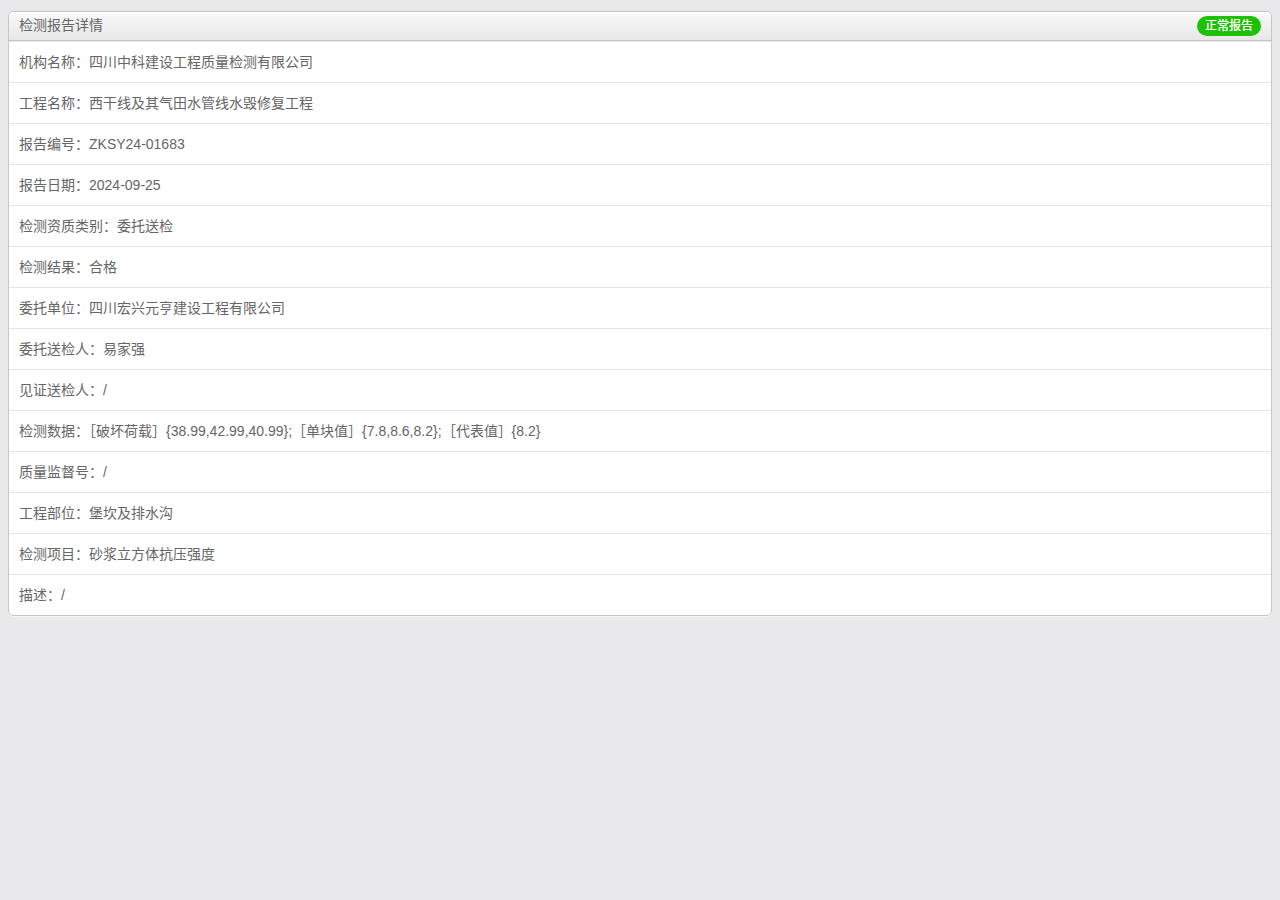
<file: index.html>
<!DOCTYPE html>
<html lang="zh-CN">
<head>
<meta charset="utf-8">
<meta http-equiv="X-UA-Compatible" content="IE=edge">
<meta name="viewport" content="width=device-width,height=device-height,inital-scale=1.0,maximum-scale=1.0,user-scalable=no;">
<title>检测报告详情</title>
<style>
body {
    font-family: "Microsoft YaHei", "微软雅黑", "SimSun", "宋体";
    width: auto;
	font-size:14px;
    background-color: transparent;
}
</style>
<link href="tmp/style.css" rel="stylesheet" type="text/css">
</head>
<body>
<div class="cardexplain">
  <ul class="round">
    <li class="title"><span class="none smallspan">检测报告详情<em class='ok'>正常报告</em></span></li>
    <table width="100%" border="0" cellpadding="0" cellspacing="0" class="cpbiaoge">
      <!--
      <tr>
        <td width="70"><div align="center" style="color:#FF0000; font-size:16px; font-weight:bold;">四川省建设工程质量安全监督总站</div></td>
      </tr>
      -->
      <tr>
        <td width="70">机构名称：四川中科建设工程质量检测有限公司</td>
      </tr>
      <tr>
        <td>工程名称：西干线及其气田水管线水毁修复工程</td>
      </tr>
      <tr>
        <td>报告编号：ZKSY24-01683</td>
      </tr>
      <tr>
        <td>报告日期：2024-09-25</td>
      </tr>
      <tr>
        <td>检测资质类别：委托送检</td>
      </tr>
      <tr>
        <td>检测结果：合格</td>
      </tr>
      <tr>
        <td>委托单位：四川宏兴元亨建设工程有限公司</td>
      </tr>
      <tr>
        <td>委托送检人：易家强</td>
      </tr>
        <tr>
        <td>见证送检人：/</td>
      </tr>
      <tr>
        <td>检测数据：［破坏荷载］{38.99,42.99,40.99};［单块值］{7.8,8.6,8.2};［代表值］{8.2}</td>
      </tr>
      <tr>
        <td>质量监督号：/</td>
      </tr>
      <tr>
        <td>工程部位：堡坎及排水沟</td>
      </tr>
      <tr>
        <td>检测项目：砂浆立方体抗压强度</td>
      </tr>
      <tr>
        <td>描述：/</td>
      </tr>
      <tr>
      <tr>
    </table>
  </ul>
</div>
</body>
</html>
</file>
<file: tmp/style.css>
@charset "utf-8";
/* CSS Document */
 
html, body {
	color:#666;
	font-family:Microsoft YaHei,Helvitica,Verdana,Tohoma,Arial,san-serif;
	margin:0;
	padding: 0;
	text-decoration: none;
	background-color: #E9E9EB;
}
body, div, dl, dt, dd, ul, ol, li, h1, h2, h3, h4, h5, h6, pre, code, form, fieldset, legend, input, textarea, p, blockquote, th, td {
	margin:0;
	padding:0;
}
img {
	border:0;
}
h2{ font-weight:normal}
ol, ul {
	list-style: none outside none;
	margin:0;
	padding: 0;
}
a {
	color:#000000;
	text-decoration: none;
}
a,button,input{-webkit-tap-highlight-color:rgba(255,0,0,0);}
.clr {
	display:block;
	clear:both;
	height:0;
	overflow:hidden;
}
.copyright{padding:8px 0;text-align:left;font-size:12px;color:#666;}
.copyright a{color:#666;}
.mode_webapp{padding-top: 40px;}
	
#navBar{
	overflow-y:auto;
	margin:0;
	padding-bottom:50px;
	width:25%;
	float:left;
	background-color:#e9e9eb;
	box-shadow:inset -10px 0 40px #ccccce;
	-webkit-overflow-scrolling:touch;
}
#navBar dl dt {
    font-size: 13px;
	text-align: left;
    line-height: 16px;
    padding: 5px 0 5px 0;
	text-indent:10px;
	display:block;
	background-color:#CCC;
}
#navBar dl dd {
    font-size: 13px;
	text-align: left;
	cursor: pointer;
    line-height: 16px;
    margin-left: 0;
}
#navBar dl dd a{
    padding: 12px 0 12px 0;
	text-indent:10px;
	display:block;
}
#navBar dl dd.active {
    color: #FFFFFF;
	background: -webkit-gradient(linear, left top, right top, from(#fff), to(#ffffff));
}
#infoSection{
	overflow-y: auto;
	margin: 0;
	width: 75%;
	float: left;
	-webkit-overflow-scrolling:touch;
}
#infoSection .kuang{
	padding:0 5px 0;
margin-bottom: 50px;
}
#infoSection dl dt h3 {
    font-size: 14px;
    margin-bottom: 8px;
    margin-top: 6px;
}

#infoSection dl dt em {
    color: #FF0000;
    font-style: normal;
	font-size:12px;
}

#infoSection dl dt del {
    color: #B2B2B2;
    font-size: 10px;
	margin-left:5px;
}
#infoSection dl dt .dpNum {
    font-size: 12px;
}

#infoSection dl button {
	border:0;
	height:100%;
	width:100%;
	background:url(../images/diancai/unchoosen.png) no-repeat right center;
	background-size:25px 25px;
	position:absolute;
	right:2px;
	top:0;
	cursor:pointer;
	display:block;
	z-index:3;
}
#infoSection dl .choosen {
	background:url(../images/diancai/choosen.png) no-repeat right center;
	background-size:25px 25px;
}

#mcover{ position: fixed;top:0;left:0;width:100%;height:100%;background:rgba(0, 0, 0, 0.7);	display:none;z-index:998;}
#Popup { 
position: fixed;
padding: 0;
outline: 0;
display:none;
top:30px;left:30px;right:30px;bottom:30px; background-color:#FFF;z-index:999;overflow-y: auto;border-radius: 6px;
}
.imgPopup{ padding: 10px;}
.imgPopup img{ width:100%; border-radius: 6px;background:url(../images/diancai/loading.gif) no-repeat 50% 50% #f5f5f5;background-size:50px 50px;}
.imgPopup h3{ font-size:16px !important; font-weight:normal;  margin:5px 0; color:#333}
#mcover .close{
    background: url(../images/diancai/mdlg_btn_x.png) no-repeat scroll 0 0 transparent;
	background-size: 27px 27px;
    display: inline-block;
    height: 27px;
    position: absolute;
    right: 20px;
    text-indent: -9999px;
    top: 20px;
    width: 27px;
	cursor:pointer;
	z-index:999;
}
.imgPopup .jianjie{
font-size:14px;
line-height:22px;
margin:0;
padding-top:5px;
border-top:1px solid #cccccc;
}
.textPopup{z-index:9999;left:50%;top:50%;padding: 25px; position: fixed;width: 205px; margin-left:-125px; margin-top:-60px;background-color: rgba(0, 0, 0, 0.7);box-shadow: 0 0 10px rgba(0, 0, 0, 0.5);border-radius: 6px;}
.textPopup .two{
    background-color: #5E5E5E;
    border-radius: 3px 3px 3px 3px;
    color: #FFFFFF;
    display: inline-block;
    float: left;
    font-size: 16px;
    height: 37px;
    line-height: 37px;
    text-align: center;
    text-decoration: none;width: 97px;
}
.textPopup .ok{
    background-color: #DA0000 !important;
}
.textPopup .two:nth-of-type(2) {
    float: right;
}
.textPopup h2 {
    text-align: center;
    color: #FFFFFF;
    font-size: 15px;
    line-height: 23px;
    padding-bottom: 17px;
}
.textPopup .x {
    background: url(../images/diancai/mdlg_btn_x.png) no-repeat scroll 0 0 transparent;
	background-size: 27px 27px;
    display: inline-block;
    height: 27px;
    position: absolute;
    right: -11px;
    text-indent: -9999px;
    top: -9px;
    width: 27px;
	cursor:pointer;
}

#mymenu .header{
	padding:15px 0 8px 0; display:block;
	background-color: #E9E9EB;
	position: relative;
	width:100%;
	z-index: 3;
	/*top: 40px;*/
}

#mymenu .header .pCount {
    color: #666666;
    margin-left: 12px;
	font-size: 12px;
	line-height: 18px;
}
#mymenu .header label {
    color: #666666;
    float: right;
    font-size: 12px;
    line-height: 25px;
    margin-top: -10px;
    position: relative;
	margin-right:12px;
}
#mymenu .header label i {
    float: left;
    font-style: normal;
    padding-top: 6px;
}
#mymenu .header  label b {
    padding-top: 5px; font-weight:normal;
    color: #FF0000;
    float: left;
    font-size: 25px;
}
#mymenu .biaodan {
	margin:0 8px 8px 8px;
    border: 1px solid #C6C6C6;
	padding: 12px 3px;
	background-color:#FFF;
	
}

#mymenu .biaodan h2 {
    font-size: 16px;
    padding: 2px 8px;
}
#mymenu .biaodan h2 .btn_add {
    background-color: #DA0000;
    border: 0 none;
    border-radius: 2px 2px 2px 2px;
    color: #FFFFFF;
    cursor: pointer;
    float: right;
    margin-left: 10px;
    margin-top: -3px;
	font-size:14px;
    padding: 8px 10px;
	-webkit-appearance:none;
}
#mymenu .biaodan h2 .btn_add.emptyIt {
    background: url(../images/diancai/emptyit.png) no-repeat scroll 14px center  #ECEDEF;
	background-size: 12px 12px;
    color: #4C4C4D;
    margin-left: 5px;
    padding-left: 30px;;
	border-radius: 2px 2px 2px 2px;
	-webkit-appearance:none;
}



.footReturn {
    display: block;
    margin: 11px auto;
    padding: 0;
	position: relative;
	padding:0 8px;
}
.submit {
	background-color:#c32d32;
	padding:10px 20px;
	font-size:16px;
	text-decoration:none;
	border:1px solid #9C1402;
	background: -webkit-gradient(linear,left top,left bottom,from(#fe444a),to(#c32d32));
	box-shadow: 0 1px 0 #FF9D9D inset, 0 1px 2px rgba(0, 0, 0, 0.5);
	border-radius: 5px;
	color: #ffffff;
	display:block;
	text-align:center;
	text-shadow:0 1px rgba(0, 0, 0, 0.2);
}
.submit:active {
	padding-bottom:9px;
	padding-left:20px;
	padding-right:20px;
	padding-top:11px;
	top:0px;
	background:-webkit-gradient(linear,left top,left bottom,from(#c32d32),to(#fe444a));
	box-shadow: 0 1px 0 #FF9D9D inset, 0 1px 2px rgba(0, 0, 0, 0.5);
}
.submit img{ width:15px; margin:-4px 10px 0 0;}
.del{
	background-color:#F4F4F4;
	padding:10px 20px;
	font-size:16px;
	text-decoration:none;
	border:1px solid #ABABAB;
	background-image: linear-gradient(bottom, #E1E1E1 0%, #ffffff 100%);
	background-image: -webkit-linear-gradient(bottom, #E1E1E1 0%, #ffffff 100%);
	background-image: -webkit-gradient(linear,left bottom,left top,color-stop(0, #E1E1E1),color-stop(1, #ffffff));
	box-shadow: 0 1px 0 #FFFFFF inset, 0 1px 2px rgba(0, 0, 0, 0.25);
	border-radius: 5px;
	color: #666666;
	display:block;
	text-align:center;
	text-shadow:0 1px #FFF;
}
.del:active {
	padding-bottom:9px;
	padding-left:20px;
	padding-right:20px;
	padding-top:11px;
	top:0px;
	background-image: linear-gradient(bottom, #ffffff 0%, #E1E1E1 100%);
	background-image: -webkit-linear-gradient(bottom,  #ffffff 0%, #E1E1E1 100%);
	background-image: -webkit-gradient(linear,left bottom,left top,	color-stop(0, #ffffff),	color-stop(1, #E1E1E1));
	box-shadow: 0 1px 0 #FFFFFF inset, 0 1px 2px rgba(0, 0, 0, 0.25);
}
.del img{ width:15px;width:15px; margin:-4px 10px 0 0;}
.submit2 {
	background-color:#ffe156;
	padding:10px 20px;
	font-size:16px;
	text-decoration:none;
	border:1px solid #D2BD85;
	background-image: linear-gradient(bottom,  #ffe156 0%, #fff5cb 100%);
	background-image: -webkit-linear-gradient(bottom, #ffe156 0%, #fff5cb 100%);
	background-image: -webkit-gradient(linear,left bottom,left top,color-stop(0, #ffe156),color-stop(1, #fff5cb));
	box-shadow: 0 1px 1px #fff3c2 inset, 0 1px 2px rgba(0, 0, 0, 0.15);
	border-radius: 5px;
	color: #333;
	display:block;
	text-align:center;
	text-shadow: 0 1px rgba(255, 255, 255, 0.5);
}
.submit2:active {
	padding-bottom:9px;
	padding-left:20px;
	padding-right:20px;
	padding-top:11px;
	top:0px;
	background-image: linear-gradient(bottom, #fff5cb 0%, #ffe156 100%);
	background-image: -webkit-linear-gradient(bottom,  #fff5cb 0%, #ffe156 100%);
	background-image: -webkit-gradient(linear,left bottom,left top,color-stop(0, #fff5cb),color-stop(1, #ffe156));
	box-shadow: 0 1px 1px #fff3c2 inset, 0 1px 2px rgba(0, 0, 0, 0.15);
}
.submit2 img{ width:15px; margin:-4px 10px 0 0;}
.receive {
	background-color:#F4F4F4;
	padding:10px 20px;
	font-size:16px;
	text-decoration:none;
	border:1px solid #C6C6C6;
	background-image: linear-gradient(bottom, #E1E1E1 0%, #ffffff 100%);
	background-image: -webkit-linear-gradient(bottom, #E1E1E1 0%, #ffffff 100%);
	background-image: -webkit-gradient(linear,left bottom,left top,	color-stop(0, #E1E1E1),	color-stop(1, #ffffff));
	box-shadow: 0 1px 0 #FFFFFF inset, 0 1px 0 #EEEEEE;
	border-radius: 5px;
	color: #666666;
	display:block;
	text-align:center;
	text-shadow:0 1px rgba(0, 0, 0, 0.2);
}

.receive:before {
	background-image: linear-gradient(bottom, rgba(255, 255, 255, 0.41) 0%, #E1E1E1 100%);
	background-image: -webkit-linear-gradient(bottom, rgba(255, 255, 255, 0.41) 0%, #E1E1E1 100%);
	background-image: -webkit-gradient(linear,left bottom,left top,	color-stop(0, rgba(255, 255, 255, 0.41)),color-stop(1, #E1E1E1));
	content:"";
	display:block;
	position:absolute;
	width:100%;
	height:100%;
	padding:5px;
	left:-5px;
	top:-6px;
	z-index:-1;
	-webkit-border-radius: 5px;
	-moz-border-radius: 5px;
	-o-border-radius: 5px;
	border-radius: 5px;
	box-shadow:0 1px 1px rgba(144, 145, 147, 0.21) inset, 0 1px 0 rgba(255, 255, 255, 0.57);
}

.receive:active {
	padding-bottom:9px;
	padding-left:20px;
	padding-right:20px;
	padding-top:11px;
	top:0px;
	background-image: linear-gradient(bottom, #ffffff 0%, #E1E1E1 100%);
	background-image: -webkit-linear-gradient(bottom,  #ffffff 0%, #E1E1E1 100%);
	background-image: -webkit-gradient(	linear,	left bottom,left top,color-stop(0, #ffffff),color-stop(1, #E1E1E1));
	box-shadow: 0 1px 0 #E1E1E1 inset, 0 1px 1px #F6F6F6;
}
#foodmain{background-color: #E9E9EB;}
.cardexplain {
margin: 11px 8px 60px 8px;
}
#foodindex .cardexplain {
margin: 11px 8px 12px 8px;
}
#foodindex{
padding-top: 0 !important;
}
.contact-info {
border: 1px solid #C6C6C6;
background-color:#fff;
text-align: left;
font-size: 16px;
line-height: 28px;
border-radius: 5px;
box-shadow: 0 1px 1px #ffffff;
display: block;
margin: 0 8px 11px 8px;
}
.contact-info li {
border: solid #C6C6C6;
border-width: 1px 0 0 0;
padding: 3px 10px 3px 10px;
font-size: 14px;
line-height:22px;
}

label.ui-input-text {
font-size: 16px;
line-height: 1.4;
display: block;
font-weight: 400;
margin: 0 0 .3em;
}
div.ui-input-text {
margin: .5em 0;
background-image: none;
position: relative;
padding: 0 .4em;
box-shadow: inset 0 1px 4px rgba(0,0,0,0.2);
background-clip: padding-box;
border-radius: .6em;
border: 1px solid #aaaaaa;
color: #333333;
}
input.ui-input-text {
width: 100%;
border: 0;
width: 100%;
padding: .4em 0;
margin: 0;
display: block;
background: transparent none;
outline: 0!important;
min-height: 1.4em;
line-height: 1.4em;
font-size: 16px;
}
textarea.ui-input-text {
height: 60px;
box-sizing: border-box;
background-image: none;
padding: .4em;
margin: .5em 0;
line-height: 1.4em;
font-size: 16px;
display: block;
width: 100%;
outline: 0;
background-clip: padding-box;
box-shadow: inset 0 1px 4px rgba(0,0,0,.2);
border-radius: .6em;
border: 1px solid #aaaaaa;
color: #333333;
text-shadow: 0 1px 0 #ffffff;
background: transparent none;
}
.ui-btn-hidden {
position: absolute;
top: 0;
left: 0;
width: 100%;
height: 100%;
-webkit-appearance: none;
cursor: pointer;
background: #fff;
background: rgba(255,255,255,0);
filter: Alpha(Opacity=0);
opacity: .1;
font-size: 1px;
border: 0;
text-indent: -9999px;
z-index:2;
}
.ui-btn {
display: block;
text-align: center;
cursor: pointer;
position: relative;
margin: .5em 0;
padding: 0;
font-weight: normal;
box-shadow: 0 1px 3px rgba(0,0,0,.2);
background-clip: padding-box;
border-radius: 0.6em;
text-decoration: none;
border: 1px solid #cccccc;
background: #eeeeee;
color: #2f3e46;
text-shadow: 0 1px 0 #ffffff;
background: -webkit-gradient(linear,left top,left bottom,from( #ffffff ),to( #f1f1f1 ));
}
.ui-btn-inner {
font-size: 12.5px;
padding: .55em 11px .5em;
min-width: .75em;
display: block;
position: relative;
text-overflow: ellipsis;
overflow: hidden;
white-space: nowrap;
zoom: 1;
}
.ui-btn-text {
position: relative;
z-index: 1;
width: 100%;
}
.cart-editalertinfo {
font-size: 12px;
font-weight: normal;
color: red;
}
ul.round {
border: 1px solid #C6C6C6;
background-color: rgba(255, 255, 255, 1);
text-align: left;
font-size: 14px;
line-height: 24px;
border-radius: 5px;
-webkit-border-radius: 5px;
-moz-border-radius: 5px;
-moz-box-shadow: 0 1px 1px #f6f6f6;
-webkit-box-shadow: 0 1px 1px #f6f6f6;
box-shadow: 0 1px 1px #f6f6f6;
margin-bottom: 11px;
display: block;
color:#666666;
}
li.title {
background-color: #E1E1E1;
background: -webkit-gradient( linear, left bottom, left top, color-stop(0, #E7E7E7), color-stop(1, #f9f9f9) );
box-shadow: 0 1px 0 #FFFFFF inset, 0 1px 0 #EEEEEE;
border-radius: 5px 5px 0 0;
border-width: 0;
}
ul.round li {
	border:solid #C6C6C6;
	border-width:0 0 1px 0;
	padding:0px 10px 0 10px;
}
ul.round li:only-of-type {
	border-width:0;
}
ul.round li:last-of-type {
	border-width:0;
}
.round li, .round li span, .round li a {
	line-height:20px;
}
.round li span {
	display:block;
	background:url(../images/card/themes/1/arrow3.png) no-repeat right 50%;
	-webkit-background-size:8.5px 13px;
	background-size:8.5px 13px;
	padding:8px 20px 8px 0;
	position:relative;
	font-size:14px;
	min-height: 22px;
}
.round li span.none {
    background: none repeat scroll 0 0 transparent;
}
.round li.addr {
background: url(../images/card/themes/1/addr.png) no-repeat scroll 10px 13px transparent;
background-size: 15px 15px;
line-height: 22px;
padding-left: 34px;
}
.round li.tel {
background: url(../images/card/themes/1/tel.png) no-repeat scroll 11px 13px transparent;
background-size: 15px 15px;
line-height: 22px;
padding-left: 34px;
}
.round li.detail {
background: url(../images/card/themes/1/detail.png) no-repeat scroll 10px 13px transparent;
background-size: 15px 15px;
line-height: 22px;
padding-left: 34px;
}
.round li.manage {
background: url(../images/card/themes/1/manage.png) no-repeat scroll 10px 13px transparent;
background-size: 15px 15px;
line-height: 22px;
padding-left: 34px;
}
.round li.tel span {
font-size: 16px;
}
.round li .text {
padding: 10px 0 10px;
}
.round li span em {
display: block;
border-radius: 20px;
color: #666;
font-size: 12px;
line-height: 12px;
margin-top: -10px;
padding: 4px 8px;
position: absolute;
right: 20px;
top: 50%;
text-shadow: 0 0 #FFFFFF;
font-style: normal;
}
.round li .text em, td em{
border-radius: 3px;
color: #FFF;
font-size: 12px;
line-height: 12px;
padding: 2px 4px;
text-shadow: 0 0 #FFFFFF;
font-style: normal;
}
.round li.dandanb {
border-color: #EBEBEB;
}
.round li span p {
overflow: hidden;
text-overflow: ellipsis;
/*white-space: nowrap;*/
padding-right: 25px;
}
.round li p {
padding: 0;
margin: 2px 0;
color: #999;
font-size: 12px;
line-height: 14px;
}
em.ok{
	background-color: #1CC200; color:#FFF !important;
}
em.error{
	background-color: #FF6600; color:#FFF !important;
}
em.no{
	background-color: #BBBBBB; color:#FFF !important;
}
.round li span.none em {
right: 0;
}
.round li span img {
border: 0 none;
width: 60px;
height: 60px;
float: left;
margin: 0 10px 0 0;
-webkit-border-radius: 3px;
border-radius: 3px;
max-width: 100%;
background-color:#f5f5f5;
}
.round li span h2 {
color: #373B3E;
font-size: 16px;
font-weight: normal;
line-height: 20px;
padding: 0px 20px 6px 0;
border-bottom: 0;
overflow: hidden;
text-overflow: ellipsis;
white-space: nowrap;
}
.smallspan{padding: 3px 20px 3px 0 !important;}
.round li span.shangjia{
	padding:8px 20px 8px 70px;
}
.round li span.shangjia img{
	position:absolute; left:0; top:8px;
}
.detailcontent {
border: 1px solid #C6C6C6;
background-color: rgba(255, 255, 255, 1);
text-align: left;
font-size: 14px;
line-height: 22px;
border-radius: 5px;
box-shadow: 0 1px 1px #f6f6f6;
margin-bottom: 11px;
}
.detailcontent h2 {
border-bottom: 1px solid #C6C6C6;
background-color: #E1E1E1;
background: -webkit-gradient( linear, left bottom, left top, color-stop(0, #E7E7E7), color-stop(1, #f9f9f9) );
box-shadow: 0 1px 0 #FFFFFF inset, 0 1px 0 #EEEEEE;
border-radius: 5px 5px 0 0;
padding: 3px 10px 3px 10px;
font-size: 14px;
}
.detailcontent .content {
	padding:10px;
	font-size:14px;
	line-height:22px;
}
.detailcontent .content  img{
	max-width:100%;
}
.cpbiaoge { width:100%; text-align:left;border-top: 1px solid #c6c6c6; }
.cpbiaoge .cc { text-align:center !important;}
.cpbiaoge .rr{ text-align:right !important;}
.cpbiaoge th{background-color: #f9f9f9; font-size:12px; padding:8px 10px 8px 10px;}
.cpbiaoge td{border-top: 1px solid #E6E6E6; font-size:14px; padding:8px 10px 8px 10px;}
.qiandaobanner{
	display:block;
	text-align:center;
	position: relative;
	min-height: 26px;
}
.qiandaobanner img{
	width:100%;
	border:0;
	min-width:320px;
}

.qiandaobanner  span {
    background-color: rgba(0, 0, 0, 0.5);
    bottom: 0;
    color: #FFFFFF;
    display: block;
    font-size: 16px;
    margin: 0 auto;
    line-height: 26px;
    position: absolute;
    text-align: center;
    width: 100%;
}
.dropdown-select {
border-radius: 5px;
background-color: #FFFFFF;
border: 1px solid #E8E8E8;
margin: 5px 0 4px;
padding: 5px 5px;
-webkit-appearance: button;
-webkit-user-select: none;
box-sizing: border-box;
-webkit-align-items: center;
-webkit-rtl-ordering: logical;
width: 100%;
}
.pxtextarea {
border-radius: 5px;
background-color: #FFFFFF;
border: 1px solid #E8E8E8;
margin: 5px 0 5px;
padding: 5px 5px;
display: block;
width: 100%;
overflow: auto;
}

.selectstyle {
display: block;
line-height: 22px;
border: 1px solid #aaaaaa;
position: relative;
margin: 5px 0;
box-shadow: inset 0 1px 4px rgba(0,0,0,0.2);
border-radius: 5px;
background-clip: padding-box;
padding: 8px 0;
font-size: 16px;
width:100%;
-webkit-appearance: button;
-webkit-user-select: none;
box-sizing: border-box;
-webkit-align-items: center;
-webkit-rtl-ordering: logical;
text-indent:6px;
}
.zhufutishi{ color: #C00; margin:10px; font-size:12px !important; line-height:16px !important; text-align:center;}
/*window*/
.window {
	width:267px;
	position:absolute;
	display:none;
	margin:0px auto 0 -136px;
	padding:2px;
	bottom:60px;
	left:50%;
	border-radius:0.6em;
	-webkit-border-radius:0.6em;
	-moz-border-radius:0.6em;
	background-color: #f1f1f1;
	-webkit-box-shadow: 0 0 10px rgba(0, 0, 0, 0.5);
	-moz-box-shadow: 0 0 10px rgba(0, 0, 0, 0.5);
	-o-box-shadow: 0 0 10px rgba(0, 0, 0, 0.5);
	box-shadow: 0 0 10px rgba(0, 0, 0, 0.5);
	font:14px/1.5 Microsoft YaHei, Helvitica, Verdana, Arial, san-serif;
	z-index:10;
}
.window .wtitle {
	background-color: #585858;
	line-height: 26px;
	padding: 5px 5px 5px 10px;
	color:#ffffff;
	font-size:16px;
	border-radius:0.5em 0.5em 0 0;
	-webkit-border-radius:0.5em 0.5em 0 0;
	-moz-border-radius:0.5em 0.5em 0 0;
}
.window .content {
	/*min-height:100px;*/
	overflow:auto;
	padding:10px;
	color: #222222;
	text-shadow: 0 1px 0 #FFFFFF;
}
.window #txt {
	min-height:30px;
	font-size:14px;
	line-height:20px;
}
.window .content p {
	margin:10px 0 0 0;
}

.window .wtitle .close {
	float:right;
	background-image: url("../images/close.png");
	width:26px;
	height:26px;
	display:block;
}
#overlay {
	position:absolute;
	top:0;
	left:0;
	width:100%;
	height:100%;
	background:#000000;
	opacity:0.5;
	filter:alpha(opacity=0);
	display:none;
	z-index: 9;
}





/*page*/
.pagination{
    margin: 0 auto;
    text-align: center;
    text-align: center;
}
.pagination a {
	margin: 0 ;
    padding: 6px 25px;
	border:1px solid #D1D1D1;
	background:#fefefe;
	border:1px solid #ABABAB;
	background-image: linear-gradient(bottom, #E1E1E1 0%, #ffffff 100%);
	background-image: -o-linear-gradient(bottom, #E1E1E1 0%, #ffffff 100%);
	background-image: -moz-linear-gradient(bottom, #E1E1E1 0%, #ffffff 100%);
	background-image: -webkit-linear-gradient(bottom, #E1E1E1 0%, #ffffff 100%);
	background-image: -ms-linear-gradient(bottom, #E1E1E1 0%, #ffffff 100%);
	background-image: -webkit-gradient(
	linear,
	left bottom,
	left top,
	color-stop(0, #E1E1E1),
	color-stop(1, #ffffff)
	);
	-webkit-box-shadow: 0 1px 0 #FFFFFF inset, 0 1px 1px rgba(0, 0, 0, 0.1);
	-moz-box-shadow: 0 1px 0 #FFFFFF inset, 0 1px 1px rgba(0, 0, 0, 0.1);
	box-shadow: 0 1px 0 #FFFFFF inset, 0 1px 1px rgba(0, 0, 0, 0.1);
	-webkit-border-radius:5px;
	-moz-border-radius:5px;
	border-radius:5px;
	color:#666;
	text-shadow:0 1px #fff;
	display:block;
}
.pagination a:hover {
	background-image: linear-gradient(bottom, #F5F2F2 0%, #ffffff 100%);
	background-image: -o-linear-gradient(bottom, #F5F2F2 0%, #ffffff 100%);
	background-image: -moz-linear-gradient(bottom, #F5F2F2 0%, #ffffff 100%);
	background-image: -webkit-linear-gradient(bottom, #F5F2F2 0%, #ffffff 100%);
	background-image: -ms-linear-gradient(bottom, #F5F2F2 0%, #ffffff 100%);
	background-image: -webkit-gradient(
	linear,
	left bottom,
	left top,
	color-stop(0, #F5F2F2),
	color-stop(1, #ffffff)
	);
}
.pagination a:active {
	background-image: linear-gradient(bottom, #ffffff 0%, #E1E1E1 100%);
	background-image: -o-linear-gradient(bottom,  #ffffff 0%, #E1E1E1 100%);
	background-image: -moz-linear-gradient(bottom,  #ffffff 0%, #E1E1E1 100%);
	background-image: -webkit-linear-gradient(bottom,  #ffffff 0%, #E1E1E1 100%);
	background-image: -ms-linear-gradient(bottom,  #ffffff 0%, #E1E1E1 100%);
	background-image: -webkit-gradient(
	linear,
	left bottom,
	left top,
	color-stop(0, #ffffff),
	color-stop(1, #E1E1E1)
	);
	-webkit-box-shadow: 0 1px 0 #FFFFFF inset, 0 1px 2px rgba(0, 0, 0, 0.25);
	-moz-box-shadow: 0 1px 0 #FFFFFF inset, 0 1px 2px rgba(0, 0, 0, 0.25);
	box-shadow: 0 1px 0 #FFFFFF inset, 0 1px 2px rgba(0, 0, 0, 0.25);
}
.pagination .disabled a, .pagination .disabled a:hover {
	background:none;
	border:1px solid #cbcbcb;
	-webkit-box-shadow:none;
	-moz-box-shadow:none;
	box-shadow:none;
	color:A4A3A3;
}
.pagination .allpage{
	position: relative;
    text-align: center;
    vertical-align: baseline;
	display: inline-block;
}
.pagination .currentpage{
    line-height: 36px;
    width: 80px;
}
#dropdown-select{position:absolute;
	top:0;
	left:0;
	height:36px;
	width:80px;
	opacity:0;
}
.pagination .left{ float:left}
.pagination .right{ float:right}

/**/
.menu_header {
position: relative;
z-index: 7;
height: auto!important;
}
.menu_topbar {
color: #fff;
background-color: #c32d32;
background: -webkit-gradient(linear,left top,left bottom,from(#fe444a),to(#c32d32));
border-bottom: 1px solid #700d00;
box-shadow: 0 0 5px #333;
border-top: 0 none;
position: fixed;
top: 0;
left: 0;
width: 100%;
height: 40px;
line-height: 40px;
text-align: center;
}
#mymenu .menu_topbar{position: relative;}
.head_title {
font-size: 18px;
}
.head_btn_left {
display: block;
position: absolute;
left: 10px;
top: 5px;
font-size: 14px;
}
.head_btn_left span{
background-image: url(../images/diancai/zEdepbMPHt.png);
background-position: left -32px;
background-size: 105px;
padding-left: 17px;
float: left;
display: inline-block;
height: 32px;
line-height: 30px;
color: #fff;
padding-right: 4px;
}
.head_btn_right span{
float: left;
display: inline-block;
height: 32px;
line-height: 30px;
color: #fff;
background-image: url(../images/diancai/zEdepbMPHt.png);
background-size: 105px;
padding-left: 10px;
padding-right: 4px;
}
.head_btn_left b, .head_btn_right b{
background-image: url(../images/diancai/zEdepbMPHt.png);
background-position: bottom right;
background-size: 105px;
width: 6px;
height: 32px;
float: left;
}
.head_btn_right {
display: block;
position: absolute;
right: 10px;
top: 5px;
}
.menu_header_home {
background: url(../images/diancai/3YQLfzfunJ.png) no-repeat;
background-size: 24px 24px;
width: 24px;
height: 24px;
display: block;
margin-top:3px;
}



.footermenu {
position: relative;
bottom: 0;
left: 0;
right: 0;
z-index: 900;
-webkit-tap-highlight-color: rgba(0, 0, 0, 0);
}

.footermenu ul {
border-top: 1px solid #3D3D46;
position: fixed;
z-index: 900;
bottom: 0;
left: 0;
right: 0;
margin: auto;
display: block;
width: 100%;
background: rgba(255,255,255,0.7);
height: 48px;
display: -webkit-box;
display: box;
-webkit-box-orient: horizontal;
background: -webkit-gradient(linear, 0 0, 0 100%, from(#697077), to(#3F434E), color-stop(60%, #464A53));
box-shadow: 0 1px 0 #949494 inset;
}
#mymenu .footermenu ul{
position: relative;
}
#mymenu .footReturn {margin-bottom: 20px !important;}
.footermenu ul li{
width: auto!important;
height: 100%;
position: static!important;
margin: 0;
border-radius: 0!important;
-webkit-box-sizing: border-box;
box-sizing: border-box;
-webkit-box-flex: 1;
box-flex: 1;
-webkit-box-sizing: border-box;
box-shadow: none!important;
background: none;
}
.footermenu ul li a {
color: #fff;
font-size: 20px;
line-height: 20px;
text-align: center;
display: block;
text-decoration: none;
padding-top: 2px;
position:relative;
text-shadow:0 1px rgba(0, 0, 0, 0.2);
}
.footermenu ul li a.active {
    background:-webkit-gradient(linear, 0 0, 0 100%, from(#535A5F), to(#17181B), color-stop(60%, #32363A));
	border: 1px solid rgba(148, 148, 148, 0.6);
	border-bottom:0;
}
.footermenu ul li a .num {
font-size:10px;
	position:absolute;
	z-index: 9;
	left: 55%;
	top:-5px;
	background-color:#eb3634;
	color:#fff;
	font-family:Verdana;
	font-weight:normal;
	line-height:10px;
	padding:2px 4px;
	-moz-box-shadow:0 0 0 2px #FFFFFF, 0 2px 5px 3px rgba(0, 0, 0, 0.25);
	-webkit-box-shadow:0 0 0 2px #FFFFFF, 0 2px 5px 3px rgba(0, 0, 0, 0.25);
	box-shadow:0 0 0 2px #FFFFFF, 0 2px 5px 3px rgba(0, 0, 0, 0.25);
	border-radius:15px;
}
.footermenu ul li a img{
width:24px;
height:24px;
}
.footermenu ul li a p{
margin: 2px 0 0 0;
font-size: 12px;
display: block !important;
line-height: 18px;
text-align: center;
}



/*iscroll*/

.banner {
	width:100%;
	margin:0 auto;
	padding:0;overflow: hidden;
	background-color: #333333;
}
#wrapper {
	margin:0;
	width:100%;
	height:auto;
	float:left;
	position:relative;	/* On older OS versions "position" and "z-index" must be defined, */
	z-index:1;			/* it seems that recent webkit is less picky and works anyway. */
	overflow:hidden;
	
}

#scroller {
	height:auto;
	float:left;
	padding:0;
}

#scroller ul {
	list-style:none;
	display:block;
	float:left;
	width:100%;
	height:auto;
	padding:0;
	margin:0;
	text-align:left;
}

#scroller li {
	
	display:block; float:left;
	width:auto; height:auto;
	text-align:center;
	font-size:0px;
	padding:0;
	position:relative;
}
#scroller li a{
	
	display:block;
	padding:0;
	margin:0;
}
#scroller li p{
	position:absolute;
	z-index:2;
	display:block;
	width:100%;
	bottom:0;
	background-color:rgba(0, 0, 0, 0.5);
	color:#F4F4F4;
	font-size:14px;
	line-height:24px;
	text-align: left;
    text-indent: 10px;
    text-overflow: ellipsis;
    white-space: nowrap;
	padding:0;
	margin:0;
}
#nav {
	float: right;
    margin-top: -15px;
    padding: 0;
    position: relative;
    width: auto;
    z-index: 3;
}

#prev, #next {
	float:left;
	font-weight:bold;
	font-size:14px;
	padding:5px 0;
	width:80px;
	display: none;
}

#next {
	float:right;
	text-align:right;
}

#indicator > li {
	display:block; float:left;
	list-style:none;
	padding:0; margin:0;
}

#indicator {
	display: block;
    margin: 0 8px;
    padding: 0;
    width: auto;
}

#indicator > li {
	text-indent:-9999em;
	width:8px; height:8px;
	-webkit-border-radius:4px;
	-moz-border-radius:4px;
	-o-border-radius:4px;
	border-radius:4px;
	background:#888;
	overflow:hidden;
	margin-right:4px;
}

#indicator > li.active {
	background:#DDDDDD;
}

#indicator > li:last-child {
	margin:0;
}



/*???*/
.menu {
	padding:5px 8px 30px 8px;
}
.list {
	line-height: 38px;
}
.list dt {
	height: 40px;
	padding: 0 10px;
	color: #FFFFFF;
	line-height: 40px;
	text-shadow:0 1px 3px rgba(0,0,0,0.5);
	font-size:18px;
}
.list dd {
	position: relative;
	padding: 0 45px;
	border-bottom: 1px solid #DBDBDB;
}
.list dd h3 {
    font-size: 14px;
	min-height: 26px;
    margin-bottom: 0;
margin-top: -2px;
color:#333;margin-right: 30px;
}

.list dd em {
    color: #FF0000;
    font-style: normal;
	font-size:12px;
}

.list dd del {
    color: #B2B2B2;
    font-size: 10px;
	margin-left:5px;
}
.list dd .dpNum {
    font-size: 12px;
}
.listimg dd {
	padding: 0 ;
}
.list dd .tupian{
	padding:8px 0 8px 65px;
	position: relative;
	min-height:60px;
	line-height:18px;
	z-index: 1;
}
.list dd .tupian img{
border-radius: 3px 3px 3px 3px;
cursor: pointer;
height: 60px;
width: 60px;
vertical-align: middle;
position: absolute;
top:8px;
left:0;background: url(../images/food/loading.gif) no-repeat center center #f5f5f5;
background-size: 24px 24px;
}
.list .add {
	display: block;
	overflow: hidden;
	padding:0;
}
.listimg .add {
	display: block;
	overflow: hidden;
	padding:0;
	min-height:60px;background: url(../images/food/unchoosen.png) no-repeat right center;
background-size: 25px 25px;
}
.list .dish {
	float: left; font-size:16px;
}
.list .dish2 {
	font-size:16px;
}

.list .price {
	float: right;
	color: #D00A0A;
	font-size: 16px;
}
.list .price2 {
	color: #D00A0A;
	font-size: 16px;
}
.list .count, .list .count_zero {
	display: block;
	position: absolute;
	top: 19px;
	left: 22px;
	z-index: 2;
}
.listimg .count, .listimg .count_zero {
top: 19px;
left: 19px;
}
.listimg .count_zero {
display: none;
}
.list .count_zero {
	margin-left: -7px;
	margin-top:-7px;
	width: 14px;
	height: 14px;
	border: 1px solid #C0C0C0;
	border-radius: 2px;
	background: #DCDCDC;
	text-indent: -9999px;
}
.list .count {
	margin-left: -19px;
	margin-top:-11px;
	width: 28px;
	height: 28px;
	border-radius: 4px;
	background: #697077;
	line-height: 28px;
	text-align: center;
	color: #FFFFFF;
	text-shadow:0 1px 2px rgba(0,0,0,0.2);
	box-shadow: 0 1px 2px rgba(0,0,0,0.3) inset;
}
.listimg .count {
width: 20px;
height: 20px;
font-size: 12px;
line-height: 20px;
background: rgba(0, 0, 0, 0.59);
border-radius: 3px;
}
.list .reduce {
	position: absolute;
	bottom: 0;
	right: 0;
}
.listimg .reduce {
top: 50%;
right: -5px;
margin-top:-22px;
bottom:auto;
}
.list .ico_reduce {
	position: relative;
display: block;
width: 25px;
height: 25px;
margin: 10px 5px 10px 10px;
background: #D00A0A;
border-radius: 50%;
text-indent: -9999px;
}
.list .ico_reduce:after {
	position: absolute;
	top: 11px;
	left: 5px;
	content: "";
	display: block;
	width: 15px;
	height: 3px;
	background: #FFFFFF;
}
#ullist dt {
padding: 0 10px;
margin-top: 5px;
color: #666;
font-size: 16px;
line-height: 30px;
background-color: #F1F1F1;
border-radius: 5px 5px 0 0;
}
/**/
.order {
	padding: 0 8px 0 8px;
}
.orderlist ul {
	margin-top:15px;
}
.orderlist li {
	position: relative;
	padding: 0;
	border-top: 1px solid #DBDBDB;
	font-size:16px;
	padding: 5px 105px 5px 0;
}
.orderlist .dish {
	display: block;
}
.orderlist .price {
	color: #D00A0A;
	font-size: 16px;
}
.orderchange {
	position: absolute;
right: 0;
top: 50%;
margin-top: -16px;
width: 103px;
line-height: 30px;
}
.orderchange .count {
	display: inline-block;
	width: 28px;
	height: 28px;
	border-radius: 4px;
	background: #697077;
	line-height: 28px;
	text-align: center;
	color: #FFFFFF;
	text-shadow: 0 1px 2px rgba(0,0,0,0.2);
	box-shadow: 0 1px 2px rgba(0,0,0,0.3) inset;font-size:18px;
}
.orderchange .increase, .orderchange .reduce {
	display: inline-block;
	width: 35px;
	height: 38px;
	vertical-align: -2px;
}
.orderchange .ico_increase, .orderchange .ico_reduce {
	position: relative;
	display: block;
	width: 25px;
	height: 25px;
	margin: 6px 0 0 5px;
	background: #D00A0A;
	border-radius: 50%;
	text-indent: -9999px;
}
.orderchange .ico_reduce {
	background: #D00A0A;
}
.orderchange .ico_increase:after, .orderchange .ico_reduce:after {
	position: absolute;
	top: 11px;
	left: 5px;
	content: "";
	display: block;
	width: 15px;
	height: 3px;
	background: #FFFFFF;
}
.orderchange .ico_increase:before {
	position: absolute;
	top: 5px;
	left: 11px;
	content: "";
	display: block;
	width: 3px;
	height: 15px;
	background: #FFFFFF;
}
.info {
	margin: 20px 0 0 0;
	padding: 10px 15px 20px 15px;
	background-color: #FFF;
	border-radius: 5px;
	box-shadow: 0 1px 3px rgba(0,0,0, 0.5);
}
.info h2{
	font-size:18px;
	padding:10px 10px 10px 15px;
	color:#333;
	margin: -10px -15px 10px -15px;
	background: -webkit-gradient(linear, 0 0, 0 100%, from(#f4f4f4), to(#cccccc));
	border-radius: 5px 5px 0 0;
}
.info textarea, .info input {
	width: 100%;
color: #333333;
border-bottom: 1px solid #DBDBDB;
font-size:16px;
line-height:36px;
/*width: 100%;
margin: .5em 0;
background-image: none;
padding: 5px;
box-shadow: inset 0 1px 4px rgba(0,0,0,0.2);
background-clip: padding-box;
border-radius: 5px;
border: 1px solid rgba(0,0,0,0.22);
color: #333333;
font-size:16px;*/
}
.info textarea {
	height: 80px;
	resize: none;
	color: #464646;
	border-bottom: 1px solid #DBDBDB;
	font-size:16px;
	line-height:22px;
	padding:5px 0
}
.info input:nth-last-child(2) {
border-bottom: none;
border-top-left-radius: 10px;
border-top-right-radius: 10px;
box-shadow: inset 0px 1px 2px rgba(90, 70, 47, 0.3);
}
.info input:nth-last-child(1) {
border-bottom-left-radius: 10px;
border-bottom-right-radius: 10px;
border-top-color: #745A3B;
box-shadow: inset 0px -1px 2px rgba(90, 70, 47, 0.3);
}
.confirm {
	height: 32px;
	padding: 7px 0;
	z-index: 100;
	position: fixed;
	bottom: 0;
	left: 0;
	width: 100%;
	background: rgba(18, 74, 65, 0.8);
	box-shadow: 0px 1px 3px rgba(0, 0, 0, 0.3);
}
.header .back, .confirm .back {
	float: left;
	display: block;
	margin-left: 15px;
	padding: 0 10px;
	行高：32像素;
	颜色: #fff;
输入：}
</file>
